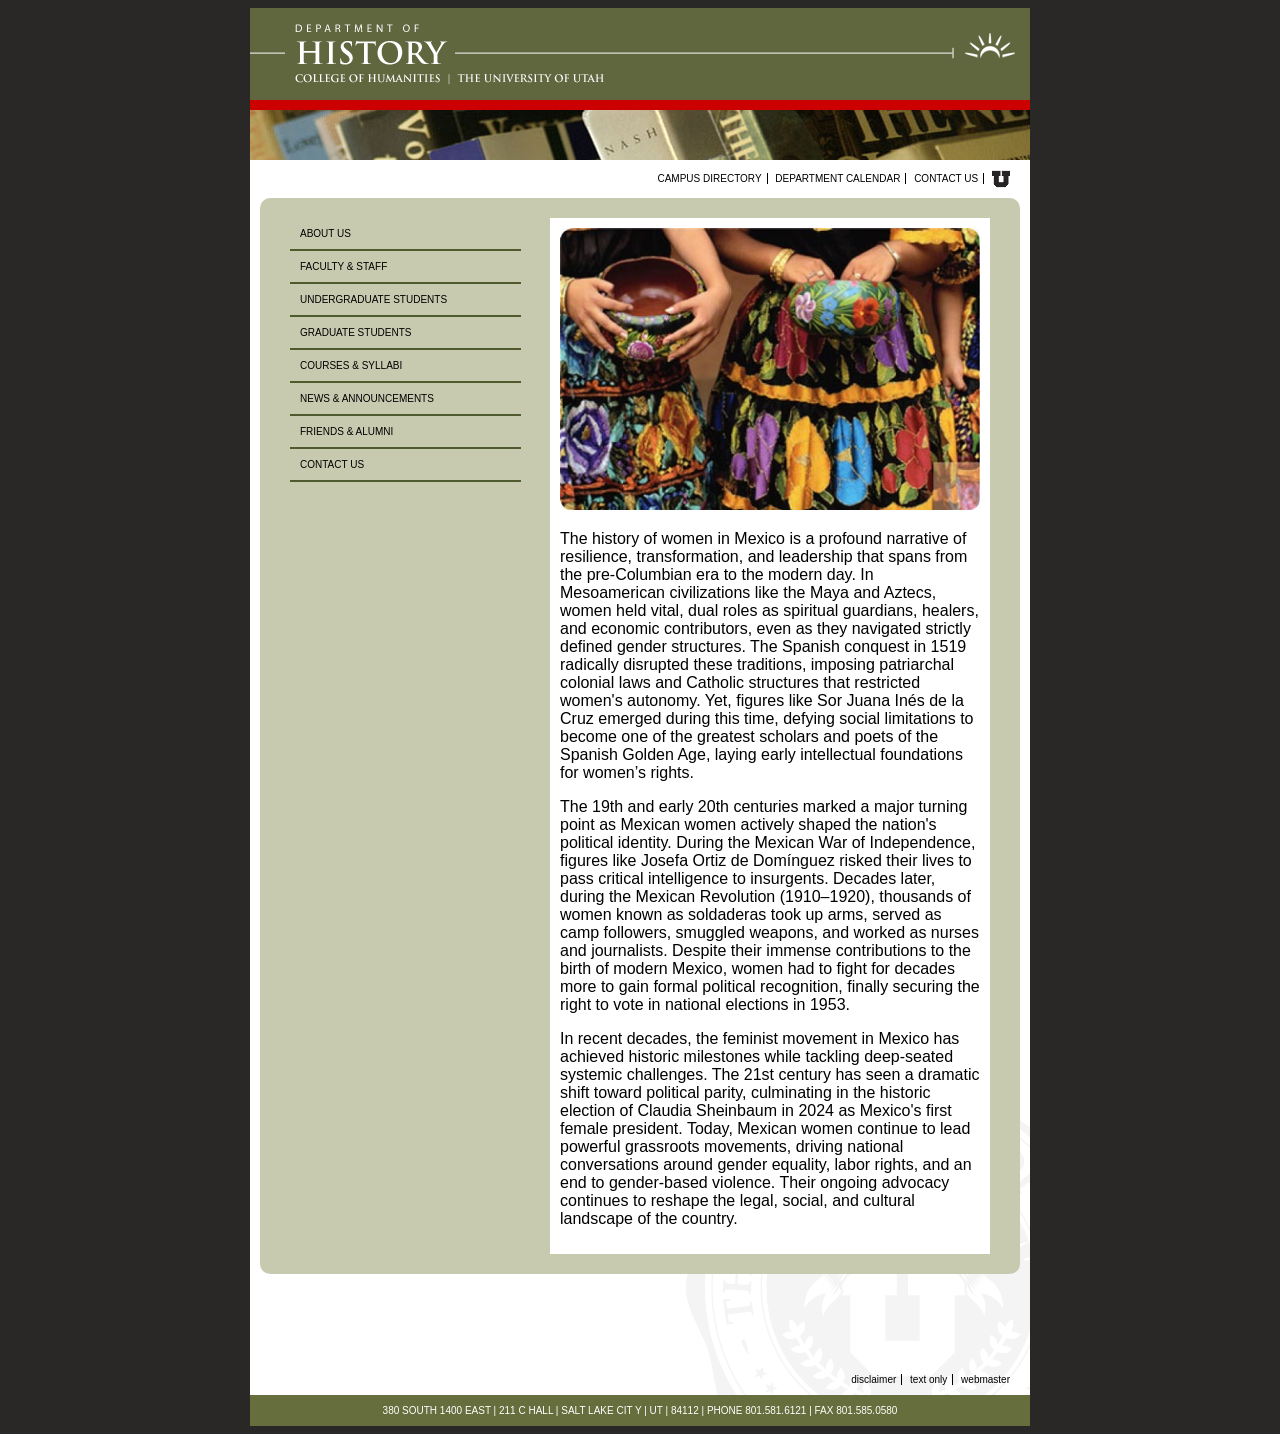
<file: index.html>
<!DOCTYPE html>
<html lang="en">
<head>
    <meta charset="UTF-8">
    <title>HUMIS Homepage in GitHub!</title>
    <link rel="stylesheet" href="homepage-styles.css">
    <meta name="viewport" content="width=device-width,initial-scale=1">
</head>

<body>
<div class="container">

    <header>
        <img src="files/historyHome.gif" alt="U of U History Department logo"/>
        <img src="files/histHomepic.jpg" alt="Shelf of books"/>
    </header>

    <section class="middle">
        <nav>
            <a href="#">Campus directory</a>
            <a href="#">Department calendar</a>
            <a href="contact-us.html">Contact us</a>

            <a href="#">
                <img src="files/u_small.gif" alt="U of U Logo"/>
            </a>
        </nav>

        <nav class="drop-down-menu">
            <label for="major-navigation">
                <select name="major-navigation" id="major-navigation">
                    <option value="#">About us</option>
                    <option value="#">Faculty &amp; staff</option>
                    <option value="#">Undergraduate students</option>
                    <option value="#">Graduate students</option>
                    <option value="#">Courses &amp; syllabi</option>
                    <option value="#">News &amp; announcements</option>
                    <option value="#">Friends &amp; alumni</option>
                    <option value="#">Contact us</option>
                </select>
            </label>
        </nav>

        <div class="green-box">
            <aside class="left-side">
                <nav class="left-nav">
                    <a href="about-us.html">About us</a>
                    <a href="#">Faculty &amp; staff</a>
                    <a href="#">Undergraduate students</a>
                    <a href="#">Graduate students</a>
                    <a href="#">Courses &amp; syllabi</a>
                    <a href="#">News &amp; announcements</a>
                    <a href="#">Friends &amp; alumni</a>
                    <a href="contact-us.html">Contact us</a>
                </nav>
            </aside>

            <main>
                <img src="files/women_w_pottery.jpg" alt="Women w pottery"/>

                <p>The history of women in Mexico is a profound narrative of resilience, transformation, and leadership
                    that spans from the pre-Columbian era to the modern day. In Mesoamerican civilizations like the Maya
                    and Aztecs, women held vital, dual roles as spiritual guardians, healers, and economic contributors,
                    even as they navigated strictly defined gender structures. The Spanish conquest in 1519 radically
                    disrupted these traditions, imposing patriarchal colonial laws and Catholic structures that
                    restricted women's autonomy. Yet, figures like Sor Juana Inés de la Cruz emerged during this time,
                    defying social limitations to become one of the greatest scholars and poets of the Spanish Golden
                    Age, laying early intellectual foundations for women’s rights.</p>
                <p>The 19th and early 20th centuries marked a major turning point as Mexican women actively shaped the
                    nation's political identity. During the Mexican War of Independence, figures like Josefa Ortiz de
                    Domínguez risked their lives to pass critical intelligence to insurgents. Decades later, during the
                    Mexican Revolution (1910–1920), thousands of women known as soldaderas took up arms, served as camp
                    followers, smuggled weapons, and worked as nurses and journalists. Despite their immense
                    contributions to the birth of modern Mexico, women had to fight for decades more to gain formal
                    political recognition, finally securing the right to vote in national elections in 1953.</p>
                <p>In recent decades, the feminist movement in Mexico has achieved historic milestones while tackling
                    deep-seated systemic challenges. The 21st century has seen a dramatic shift toward political parity,
                    culminating in the historic election of Claudia Sheinbaum in 2024 as Mexico's first female
                    president. Today, Mexican women continue to lead powerful grassroots movements, driving national
                    conversations around gender equality, labor rights, and an end to gender-based violence. Their
                    ongoing advocacy continues to reshape the legal, social, and cultural landscape of the country.</p>
            </main>

            <div style="clear: both;"></div>
        </div>

        <nav class="bottom">
            <a href="#">Disclaimer</a>
            <a href="#">Text only</a>
            <a href="#">Webmaster</a>
        </nav>
    </section>

    <footer>
        380 SOUTH 1400 EAST | 211 C HALL | SALT LAKE CIT Y | UT | 84112 | PHONE 801.581.6121 | FAX 801.585.0580
    </footer>

</div>
</body>
</html>
</file>
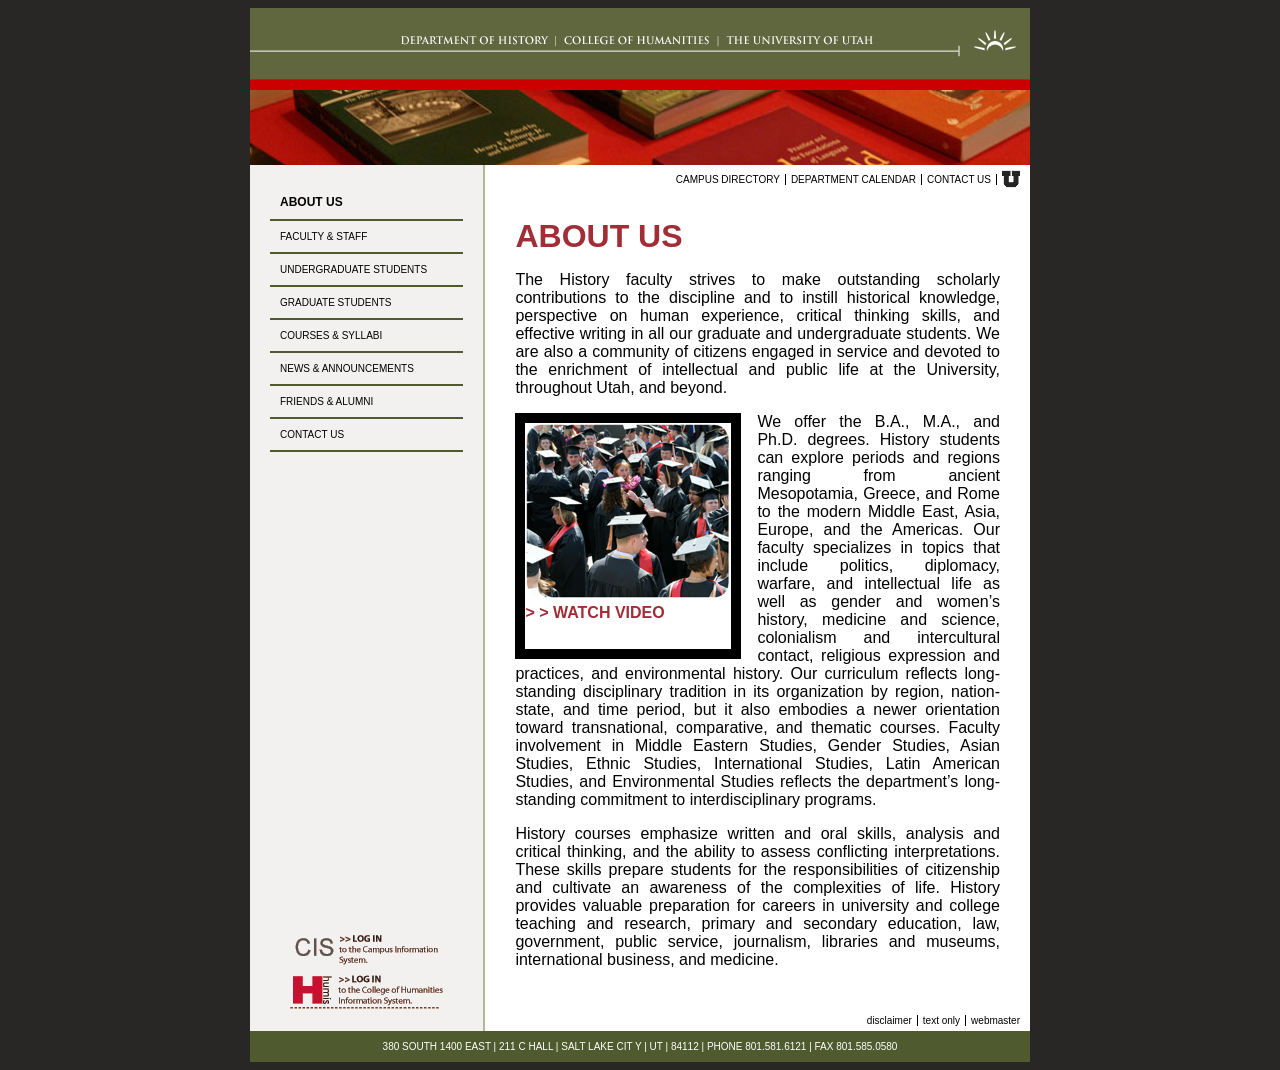
<file: about-us.html>
<!DOCTYPE html>
<html lang="en">
<head>
    <meta charset="UTF-8">
    <title>HUMIS mobile-first flexbox responsive layout</title>
    <link rel="stylesheet" href="inner-styles.css">
    <link rel="stylesheet" href="typography.css">
    <link rel="stylesheet" href="images.css">
    <meta name="viewport" content="width=device-width,initial-scale=1">
</head>
<body>

<section class="container">

    <header>
        <a href="index.html">
            <img src="files/historyHeader.gif" alt="HUMIS project"/>
        </a>

        <img src="files/histBooks01.jpg" alt="Books on a table"/>
    </header>

    <section class="middle">
        <div class="left-side">
            <nav class="left-nav">
                <a href="about-us.html" class="active">About us</a>
                <a href="#">Faculty &amp; staff</a>
                <a href="#">Undergraduate students</a>
                <a href="#">Graduate students</a>
                <a href="#">Courses &amp; syllabi</a>
                <a href="#">News &amp; announcements</a>
                <a href="#">Friends &amp; alumni</a>
                <a href="contact-us.html">Contact us</a>
            </nav>

            <div class="login-links">
                <img src="files/login-cis.gif" alt="Log into CIS"/>
                <img src="files/login-humis.gif" alt="Log into HUMIS"/>
            </div>
        </div>

        <section class="inner">

            <nav class="drop-down-menu">
                Navigate:

                <label for="major-navigation">
                    <select name="major-navigation" id="major-navigation">
                        <option value="about-us.html">About us</option>
                        <option value="#">Faculty &amp; staff</option>
                        <option value="#">Undergraduate students</option>
                        <option value="#">Graduate students</option>
                        <option value="#">Courses &amp; syllabi</option>
                        <option value="#">News &amp; announcements</option>
                        <option value="#">Friends &amp; alumni</option>
                        <option value="#">Contact us</option>
                    </select>
                </label>
            </nav>

            <nav class="minor top">
                <a href="#">Campus directory</a>
                <a href="#">Department calendar</a>
                <a href="contact-us.html">Contact us</a>

                <a href="#">
                    <img src="files/u_small.gif" alt="U of U Logo"/>
                </a>
            </nav>

            <main>
                <h2>About Us</h2>

                <p>The History faculty strives to make outstanding scholarly contributions to the discipline
                    and to instill historical knowledge, perspective on human experience, critical thinking
                    skills, and effective writing in all our graduate and undergraduate students. We are
                    also a community of citizens engaged in service and devoted to the enrichment of
                    intellectual and public life at the University, throughout Utah, and beyond.</p>

                <aside class="pull left">
                    <img src="files/students-graduating.png" alt="Students graduating"/>

                    <h5>> > Watch video</h5>
                </aside>

                <p>We offer the B.A., M.A., and Ph.D. degrees. History
                    students can explore periods and regions ranging
                    from ancient Mesopotamia, Greece, and Rome to the
                    modern Middle East, Asia, Europe, and the Americas.
                    Our faculty specializes in topics that include politics,
                    diplomacy, warfare, and intellectual life as well as
                    gender and women’s history, medicine and science,
                    colonialism and intercultural contact, religious
                    expression and practices, and environmental history.
                    Our curriculum reflects long-standing disciplinary
                    tradition in its organization by region, nation-state,
                    and time period, but it also embodies a newer
                    orientation toward transnational, comparative, and
                    thematic courses. Faculty involvement in Middle
                    Eastern Studies, Gender Studies, Asian Studies, Ethnic Studies, International Studies,
                    Latin American Studies, and Environmental Studies reflects the department’s long-
                    standing commitment to interdisciplinary programs.</p>

                <p>History courses emphasize written and oral skills, analysis and critical thinking, and
                    the ability to assess conflicting interpretations. These skills prepare students for the
                    responsibilities of citizenship and cultivate an awareness of the complexities of life.
                    History provides valuable preparation for careers in university and college teaching
                    and research, primary and secondary education, law, government, public service,
                    journalism, libraries and museums, international business, and medicine.</p>
            </main>

            <nav class="minor bottom">
                <a href="#">Disclaimer</a>
                <a href="#">Text only</a>
                <a href="#">Webmaster</a>
            </nav>

        </section>
    </section>

    <footer>
        380 SOUTH 1400 EAST | 211 C HALL | SALT LAKE CIT Y | UT | 84112 | PHONE 801.581.6121 | FAX 801.585.0580
    </footer>

</section>

</body>
</html>
</file>
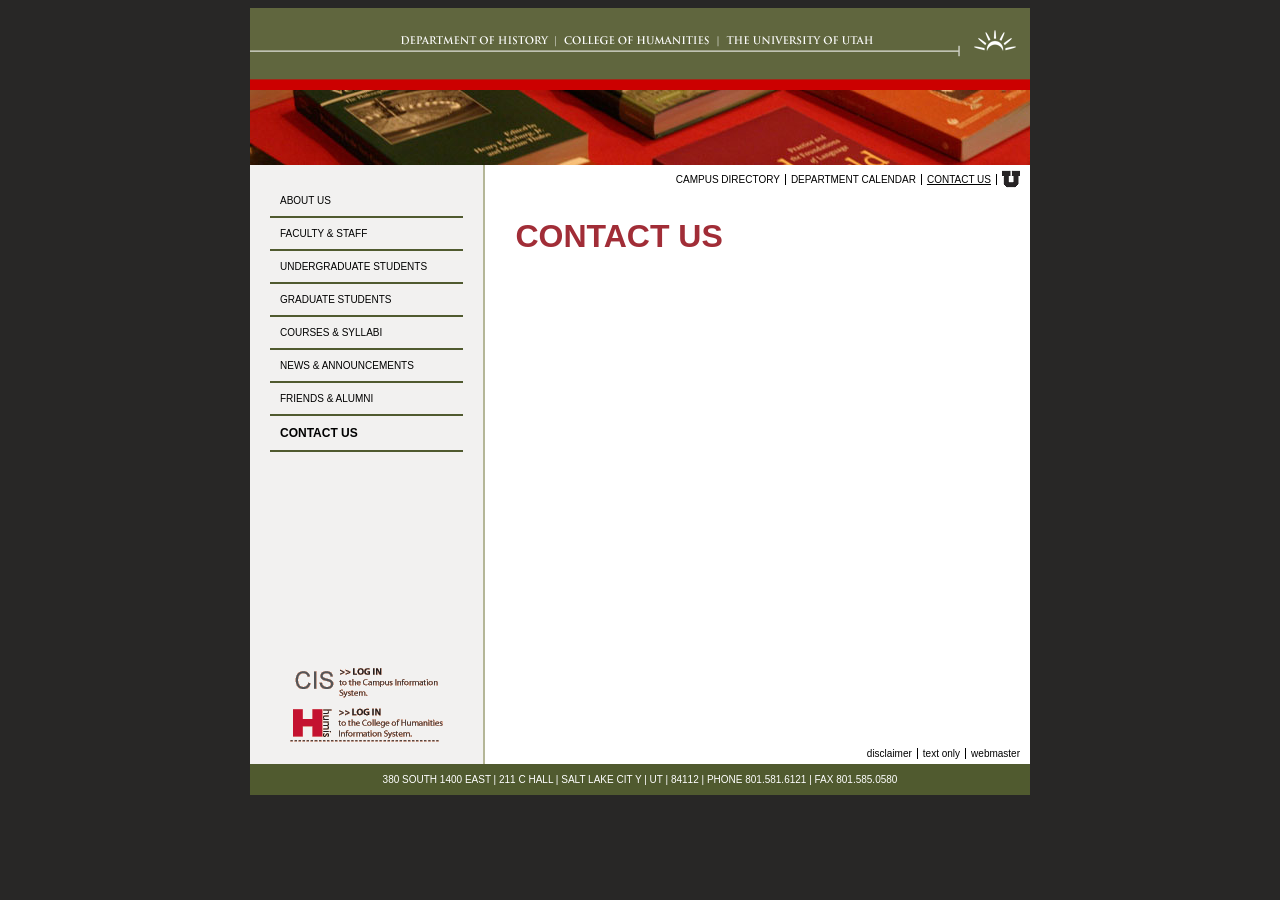
<file: contact-us.html>
<!DOCTYPE html>
<html lang="en">
<head>
    <meta charset="UTF-8">
    <title>HUMIS mobile-first flexbox responsive layout</title>
    <link rel="stylesheet" href="inner-styles.css">
    <link rel="stylesheet" href="typography.css">
    <meta name="viewport" content="width=device-width,initial-scale=1">
</head>
<body>

<section class="container">

    <header>
        <a href="index.html">
            <img src="files/historyHeader.gif" alt="HUMIS project"/>
        </a>

        <img src="files/histBooks01.jpg" alt="Books on a table"/>
    </header>

    <section class="middle">
        <div class="left-side">
            <nav class="left-nav">
                <a href="about-us.html">About us</a>
                <a href="#">Faculty &amp; staff</a>
                <a href="#">Undergraduate students</a>
                <a href="#">Graduate students</a>
                <a href="#">Courses &amp; syllabi</a>
                <a href="#">News &amp; announcements</a>
                <a href="#">Friends &amp; alumni</a>
                <a href="contact-us.html" class="active">Contact us</a>
            </nav>

            <div class="login-links">
                <img src="files/login-cis.gif" alt="Log into CIS"/>
                <img src="files/login-humis.gif" alt="Log into HUMIS"/>
            </div>
        </div>

        <section class="inner">

            <nav class="drop-down-menu">
                Navigate:

                <label for="major-navigation">
                    <select name="major-navigation" id="major-navigation">
                        <option value="about-us.html">About us</option>
                        <option value="#">Faculty &amp; staff</option>
                        <option value="#">Undergraduate students</option>
                        <option value="#">Graduate students</option>
                        <option value="#">Courses &amp; syllabi</option>
                        <option value="#">News &amp; announcements</option>
                        <option value="#">Friends &amp; alumni</option>
                        <option value="#">Contact us</option>
                    </select>
                </label>
            </nav>

            <nav class="minor top">
                <a href="#">Campus directory</a>
                <a href="#">Department calendar</a>
                <a href="contact-us.html" class="active">Contact us</a>

                <a href="#">
                    <img src="files/u_small.gif" alt="U of U Logo"/>
                </a>
            </nav>

            <main>
                <h2>Contact Us</h2>
            </main>

            <nav class="minor bottom">
                <a href="#">Disclaimer</a>
                <a href="#">Text only</a>
                <a href="#">Webmaster</a>
            </nav>

        </section>
    </section>

    <footer>
        380 SOUTH 1400 EAST | 211 C HALL | SALT LAKE CIT Y | UT | 84112 | PHONE 801.581.6121 | FAX 801.585.0580
    </footer>

</section>

</body>
</html>
</file>
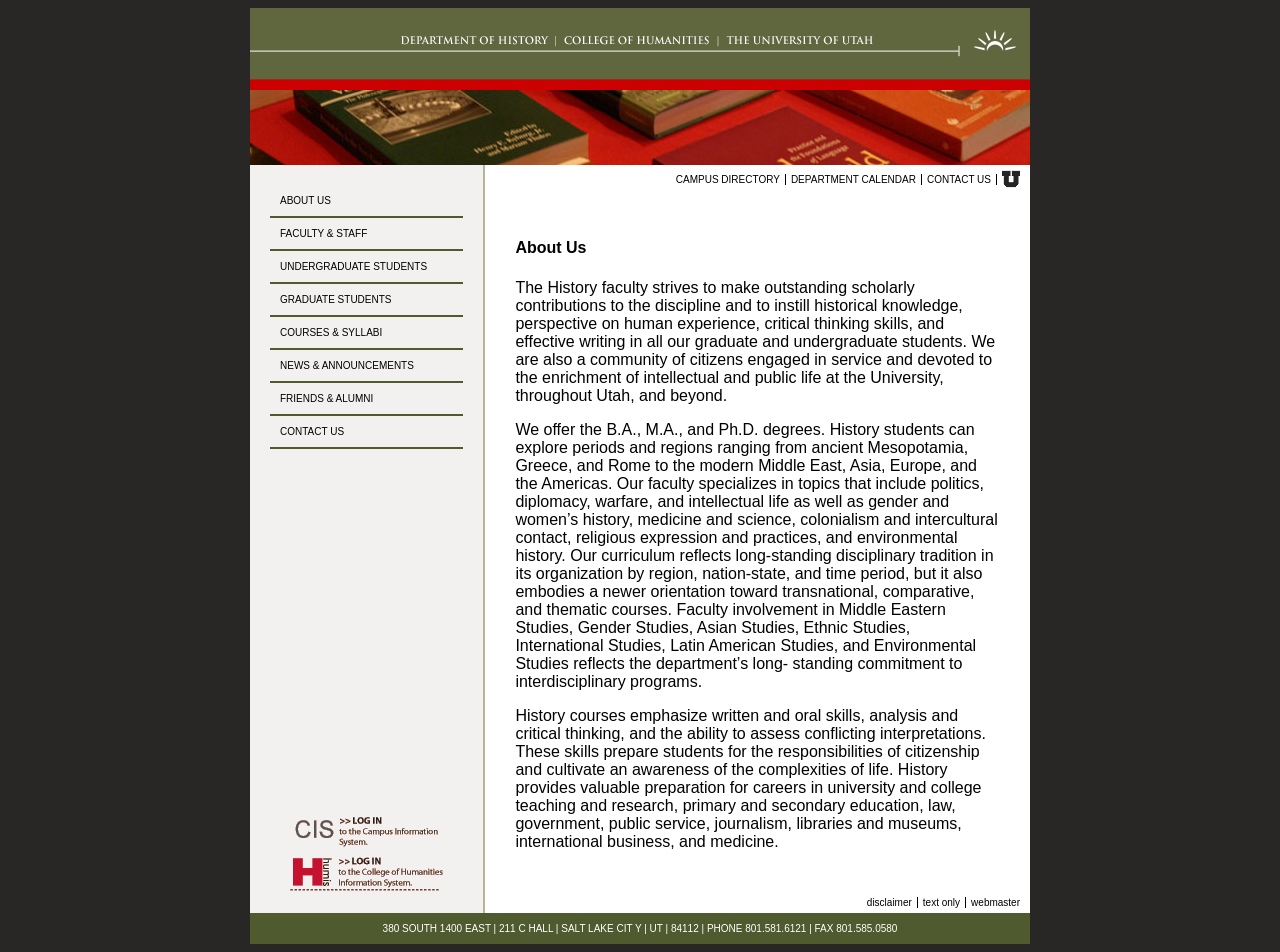
<file: inner-layout.html>
<!DOCTYPE html>
<html lang="en">
<head>
    <meta charset="UTF-8">
    <title>HUMIS mobile-first flexbox responsive layout</title>
    <link rel="stylesheet" href="inner-styles.css">
    <meta name="viewport" content="width=device-width,initial-scale=1">
</head>
<body>

<section class="container">

    <header>
        <img src="files/historyHeader.gif" alt="HUMIS project"/>
        <img src="files/histBooks01.jpg" alt="Books on a table"/>
    </header>

    <section class="middle">
        <div class="left-side">
            <nav class="left-nav">
                <a href="#">About us</a>
                <a href="#">Faculty &amp; staff</a>
                <a href="#">Undergraduate students</a>
                <a href="#">Graduate students</a>
                <a href="#">Courses &amp; syllabi</a>
                <a href="#">News &amp; announcements</a>
                <a href="#">Friends &amp; alumni</a>
                <a href="#">Contact us</a>
            </nav>

            <div class="login-links">
                <img src="files/login-cis.gif" alt="Log into CIS"/>
                <img src="files/login-humis.gif" alt="Log into HUMIS"/>
            </div>
        </div>

        <section class="inner">

            <nav class="drop-down-menu">
                <label for="major-navigation">
                    <select name="major-navigation" id="major-navigation">
                        <option value="about-us.html">About us</option>
                        <option value="#">Faculty &amp; staff</option>
                        <option value="#">Undergraduate students</option>
                        <option value="#">Graduate students</option>
                        <option value="#">Courses &amp; syllabi</option>
                        <option value="#">News &amp; announcements</option>
                        <option value="#">Friends &amp; alumni</option>
                        <option value="#">Contact us</option>
                    </select>
                </label>
            </nav>

            <nav class="minor top">
                <a href="#">Campus directory</a>
                <a href="#">Department calendar</a>
                <a href="#">Contact us</a>

                <a href="#">
                    <img src="files/u_small.gif" alt="U of U Logo"/>
                </a>
            </nav>

            <main>
                <h1>About Us</h1>

                <p>The History faculty strives to make outstanding scholarly contributions to the discipline
                    and to instill historical knowledge, perspective on human experience, critical thinking
                    skills, and effective writing in all our graduate and undergraduate students. We are
                    also a community of citizens engaged in service and devoted to the enrichment of
                    intellectual and public life at the University, throughout Utah, and beyond.</p>

                <p>We offer the B.A., M.A., and Ph.D. degrees. History
                    students can explore periods and regions ranging
                    from ancient Mesopotamia, Greece, and Rome to the
                    modern Middle East, Asia, Europe, and the Americas.
                    Our faculty specializes in topics that include politics,
                    diplomacy, warfare, and intellectual life as well as
                    gender and women’s history, medicine and science,
                    colonialism and intercultural contact, religious
                    expression and practices, and environmental history.
                    Our curriculum reflects long-standing disciplinary
                    tradition in its organization by region, nation-state,
                    and time period, but it also embodies a newer
                    orientation toward transnational, comparative, and
                    thematic courses. Faculty involvement in Middle
                    Eastern Studies, Gender Studies, Asian Studies, Ethnic Studies, International Studies,
                    Latin American Studies, and Environmental Studies reflects the department’s long-
                    standing commitment to interdisciplinary programs.</p>

                <p>History courses emphasize written and oral skills, analysis and critical thinking, and
                    the ability to assess conflicting interpretations. These skills prepare students for the
                    responsibilities of citizenship and cultivate an awareness of the complexities of life.
                    History provides valuable preparation for careers in university and college teaching
                    and research, primary and secondary education, law, government, public service,
                    journalism, libraries and museums, international business, and medicine.</p>
            </main>

            <nav class="minor bottom">
                <a href="#">Disclaimer</a>
                <a href="#">Text only</a>
                <a href="#">Webmaster</a>
            </nav>

        </section>
    </section>

    <footer>
        380 SOUTH 1400 EAST | 211 C HALL | SALT LAKE CIT Y | UT | 84112 | PHONE 801.581.6121 | FAX 801.585.0580
    </footer>

</section>

</body>
</html>
</file>
<file: homepage-styles.css>
/* Mobile styles first */

:root {
    --engDeptGreen: #505A2F;
    --black: #000;
}

body {
    background-color: #292827;
    font-family: Arial, Helvetica, sans-serif;

    div.container { /* Container div */
        min-width: 390px;
        max-width: 780px;
        margin: 0 auto;
        background-color: #FFF;

        header {
            img {
                display: block;
                width: 100%;
            }
        }

        section.middle {
            min-height: 500px;
            padding: 10px;
            background-image: url('files/uofu_medallion_rt.gif');
            background-repeat: no-repeat;
            background-position: bottom right;

            > nav {
                text-align: center;
                font-size: 10px;
                text-transform: uppercase;

                a {
                    color: var(--black);
                    border-right: 1px solid black;
                    padding-right: 5px;
                    margin-right: 5px;
                    text-decoration: none;

                    &:hover {
                        text-decoration: underline;
                    }

                    img {
                        vertical-align: middle;
                    }

                    &:last-of-type {
                        border-right: none;
                    }
                }

                &.drop-down-menu {
                    border: 1px solid black;
                    margin-top: 10px;

                    select {
                        width: 100%;
                    }
                }

                &.bottom {
                    text-transform: lowercase;
                }
            }
        }

        div.green-box {
            min-height: 400px;
            background-color: #C8CAAF;
            padding: 10px;
            margin: 10px 0 100px;
            border-radius: 10px;

            aside {
                &.left-side {
                    display: none;

                    nav {
                        /* nav styles here */
                    }
                }
            }

            main {
                background-color: #FFF;
                padding: 10px;

                img {
                    width: 100%;
                }
            }
        }

        footer {
            background-color: #676E3D;
            text-align: center;
            color: white;
            font-size: 10px;
            padding: 10px 0;
        }

        /* Tablet and up overrides */
        @media screen and (width >= 600px) {
            /* A breakpoint */
            section.middle {
                > nav { /* nav child */
                    text-align: right; /* Override the mobile property */

                    &.drop-down-menu {
                        display: none;
                    }
                }

                div.green-box {
                    padding: 20px 30px;

                    aside {
                        &.left-side {
                            display: block;
                            float: left;
                            width: 33%;

                            nav {
                                a {
                                    display: block;
                                    text-transform: uppercase;
                                    font-size: 10px;
                                    color: var(--black);
                                    border-bottom: 2px solid var(--engDeptGreen);
                                    text-decoration: none;
                                    padding: 10px 0 10px 10px;

                                    &:hover {
                                        background-color: var(--engDeptGreen);
                                        color: #fff;
                                    }
                                }
                            }
                        }
                    }

                    main {
                        float: right;
                        width: 60%;
                    }
                }
            }
        }
    }
}
</file>
<file: inner-styles.css>
:root {
    --engDeptGreen: #505A2F;
    --black: #000;
    --green-light: #B4B697;
    --grey-light: #F2F1F0;
    --burgundy: #A12D37;
}

/* Mobile first */
body {
    background-color: #282726;
    display: flex;
    justify-content: center;
    font-family: Arial, Helvetica, sans-serif;

    section.container {
        background-color: white;
        display: flex;
        flex-direction: column;
        justify-content: space-between;
        max-width: 780px;

        header {
            img {
                width: 100%;
                display: block;
            }
        }

        section.middle {
            /*height: 100%;*/
            display: flex;
            flex-direction: column;

            div.left-side {
                display: none;
            }

            section.inner {
                display: flex;
                flex-direction: column;
                justify-content: space-between;
                /*height: 100%;*/

                nav.drop-down-menu {
                    display: flex;
                    gap: 20px;
                    justify-content: center;
                    background-color: var(--grey-light);
                    padding: 20px 10px;
                    order: -1;

                    label {
                        display: flex;

                        select {
                            width: 100%;
                        }
                    }
                }

                nav.minor {
                    display: flex;
                    justify-content: center;
                    font-size: 10px;
                    align-items: center;

                    a {
                        color: var(--black);
                        border-right: 1px solid black;
                        padding-right: 5px;
                        margin-right: 5px;
                        text-decoration: none;

                        &:hover {
                            text-decoration: underline;
                        }

                        img {
                            vertical-align: middle;
                        }

                        &:last-of-type {
                            border-right: none;
                        }

                        &.active {
                            text-decoration: underline;
                        }
                    }

                    &.top {
                        text-transform: uppercase;
                        margin-top: 5px;
                        order: -2;
                    }

                    &.bottom {
                        text-transform: lowercase;
                        margin-bottom: 5px;
                    }
                }

                main {
                    padding: 30px;
                }
            }
        }

        footer {
            color: white;
            background-color: var(--engDeptGreen);
            text-align: center;
            padding: 10px;
            font-size: 10px;
        }


        /* Tablet and up overrides */
        @media screen and (width >= 600px) {
            section.middle {
                flex-direction: row;

                div.left-side {
                    display: flex;
                    flex-direction: column;
                    justify-content: space-between;
                    width: 30%;
                    background-color: var(--grey-light);
                    border-right: 2px solid var(--green-light);
                    padding-bottom: 20px;

                    nav.left-nav {
                        margin: 20px 20px 0;

                        a {
                            display: block;
                            text-transform: uppercase;
                            font-size: 10px;
                            color: var(--black);
                            border-bottom: 2px solid var(--engDeptGreen);
                            text-decoration: none;
                            padding: 10px 0 10px 10px;

                            &:hover {
                                background-color: var(--engDeptGreen);
                                color: #fff;
                            }

                            &.active {
                                font-weight: bold;
                                font-size: 12px;
                            }
                        }
                    }

                    div.login-links {
                        display: flex;
                        flex-direction: column;
                        align-items: center;
                        gap: 10px;
                    }
                }

                section.inner {
                    width: 70%;

                    nav.drop-down-menu {
                        display: none;
                    }

                    nav.minor {
                        justify-content: flex-end;
                    }

                    main {
                        min-height: 500px;
                    }
                }
            }
        }
    }
}
</file>
<file: typography.css>
body {
    font-size: 16px; /* 16px === 1rem */
}


main {
    p {
        text-align: justify;
    }

    h1, h2, h3, h4, h5, h6 {
        color: var(--burgundy);
        text-transform: uppercase;
        margin-top: 0;
    }

    h1 {
        font-size: 3rem;
    }

    h2 {
        font-size: 2rem;
        margin-bottom: 0.3rem;
    }

    h3 {
        font-size: 1.5rem;
    }

    h4 {
        font-size: 1.125rem;
    }

    h5 {
        font-size: 1rem;
    }

    h6 {
        font-size: 0.875rem;
    }
}
</file>
<file: images.css>
main {
    .pull {
        border: 10px solid black;
        display: inline-block;

        &.right {
            float: right;
            margin-left: 1rem;
        }

        &.left {
            float: left;
            margin-right: 1rem;
        }
    }
}
</file>
